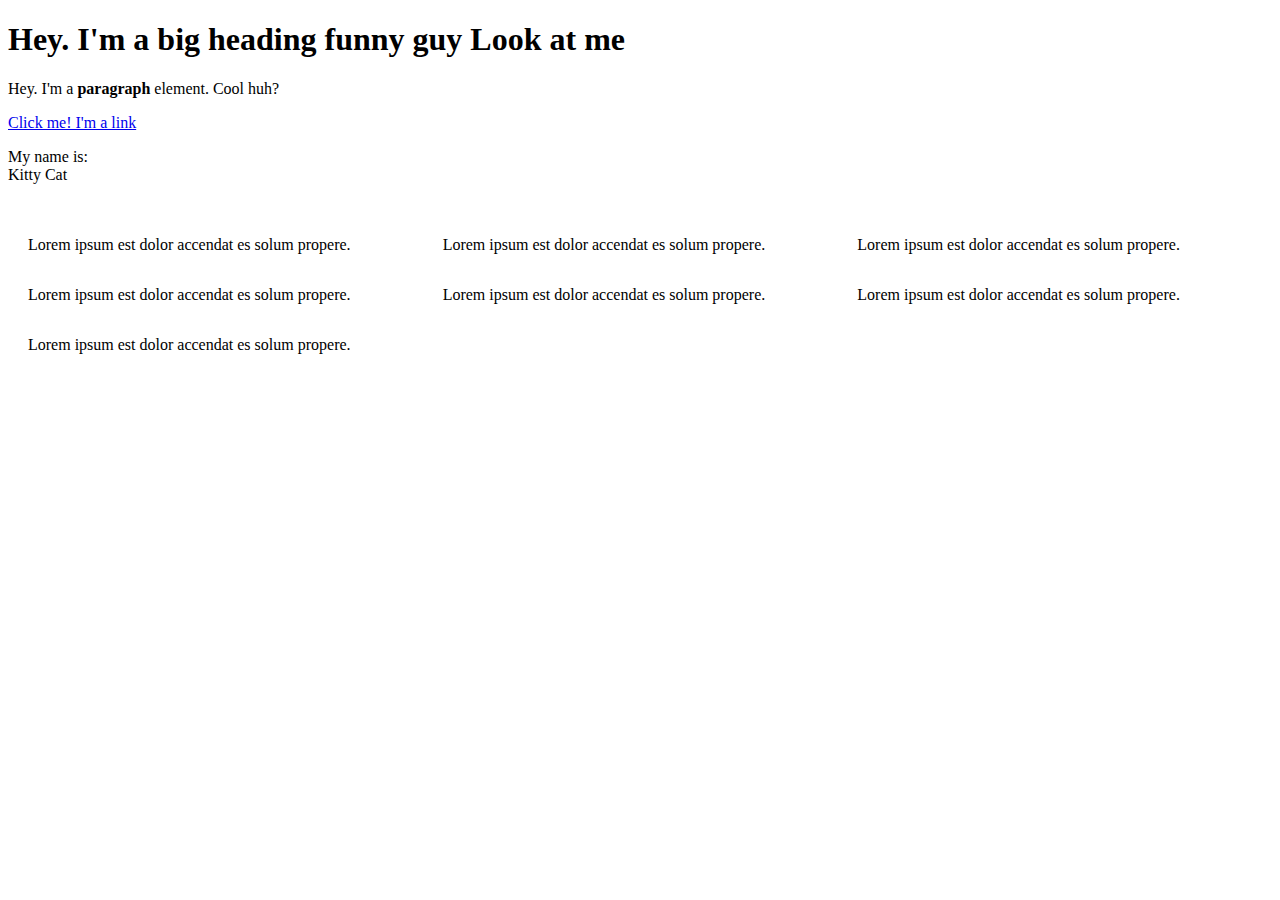
<file: index.html>
<!DOCTYPE html>
<html>
<head>
    <title>Test page</title>
    <link rel="stylesheet" href="mystyle.css">
</head>
<body>
    <h1> Hey. I'm a big heading funny guy Look at me</h1>
    <p>Hey. I'm a <b>paragraph</b> element. Cool huh?</p>
    <a href="https://google.com" target="_blank">Click me! I'm a link</a>
    <p>My name is:<br>
        Kitty Cat
    </p>

<div class="parent">
    <div class="item"><p>Lorem ipsum est dolor accendat es solum propere.</p>
    </div>
    <div class="item"><p>Lorem ipsum est dolor accendat es solum propere.</p>
    </div>
    <div class="item"><p>Lorem ipsum est dolor accendat es solum propere.</p>
    </div>
    <div class="item"><p>Lorem ipsum est dolor accendat es solum propere.</p>
    </div>
    <div class="item"><p>Lorem ipsum est dolor accendat es solum propere.</p>
    </div>
    <div class="item"><p>Lorem ipsum est dolor accendat es solum propere.</p>
    </div>
    <div class="item"><p>Lorem ipsum est dolor accendat es solum propere.</p>
    </div>

</div>
</body>
</html>
</file>
<file: mystyle.css>
.parent {
    padding: 20px;
    display: grid;
    grid-template-columns: 1fr 1fr 1fr;
    column-gap: 20px;
}
</file>
